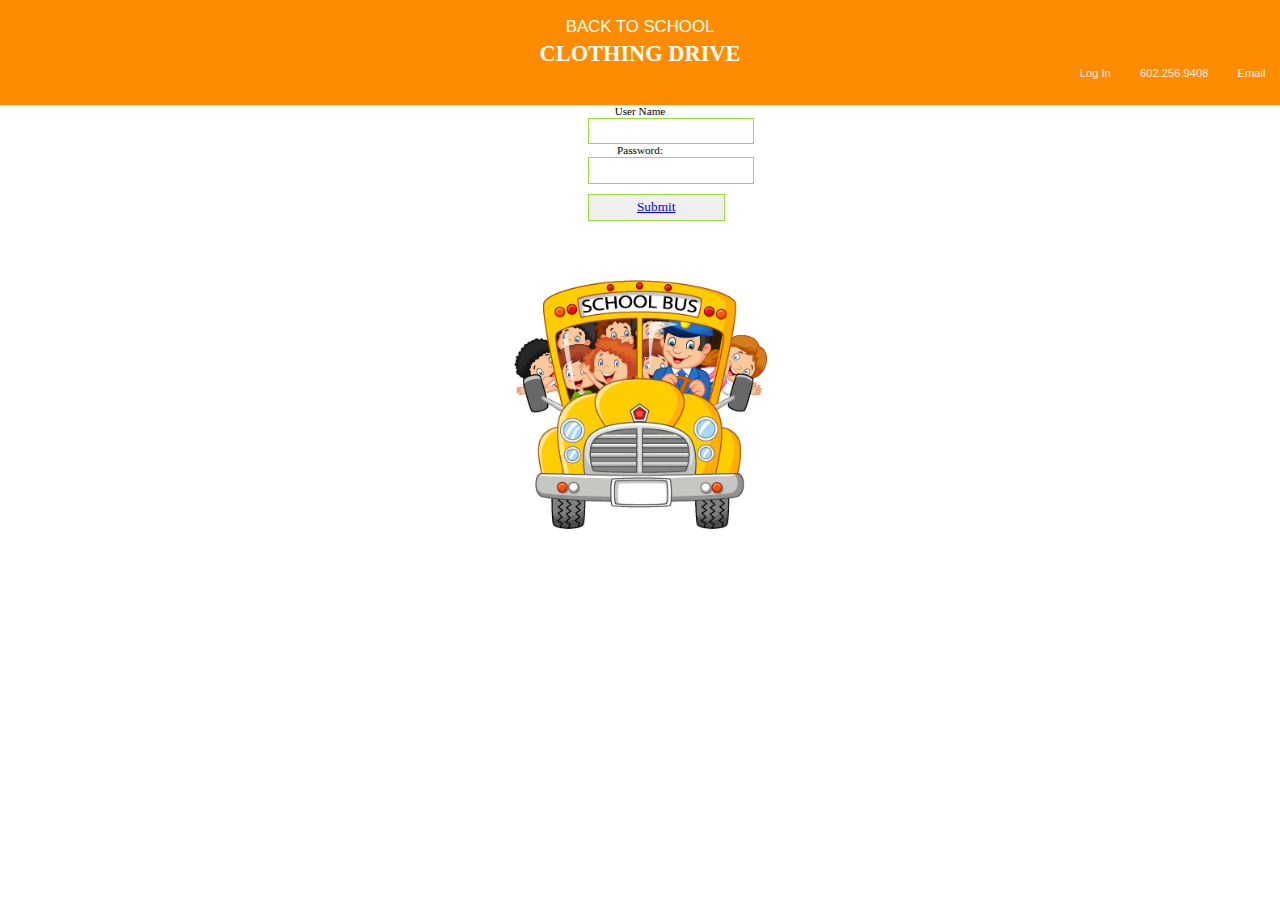
<file: src/main/webapp/index.html>
<!DOCTYPE html>
<html lang="en">
<head>
    <meta charset="UTF-8">
    <meta name="viewport" content="width=device-width, initial-scale=1">
    <title>Clothing Drive</title>
    <link rel="stylesheet" href="orders.css">
    <script src="order.js"></script>
    <link rel="stylesheet" href="bus_shake.css">
</head>
<body>
<div class="flex-container">
    <div class="navbar">
        <h2>BACK TO SCHOOL</h2><h1>CLOTHING DRIVE</h1>
        <a href="mailto: info@backtoschoolclothingdrive.com">Email</a>
        <a href="tel:6022569408">602.256.9408</a>
        <a href="index.html">Log In</a>
    </div>
</div>

<form novalidate>

        <label for="userName">
            <span><p>User Name</p> </span>
            <input type="text" id="userName" name="account" accept="" required >
        </label>

        <label for="password">
            <span><p>Password:</p></span>
            <input type="password" id="password" name="password" accept="" required >
        </label>

    <button id= "submit"> <a href ="form.html">Submit</a></button>
</form>

<div style="clear:both; width:345px;margin:auto; padding:5em 0 0 0 ">

    <img src="bus.png" id="zoomer" height="249" width="253px"/>

</div>
<script src="order.js"></script>

</body>
</html>
</file>
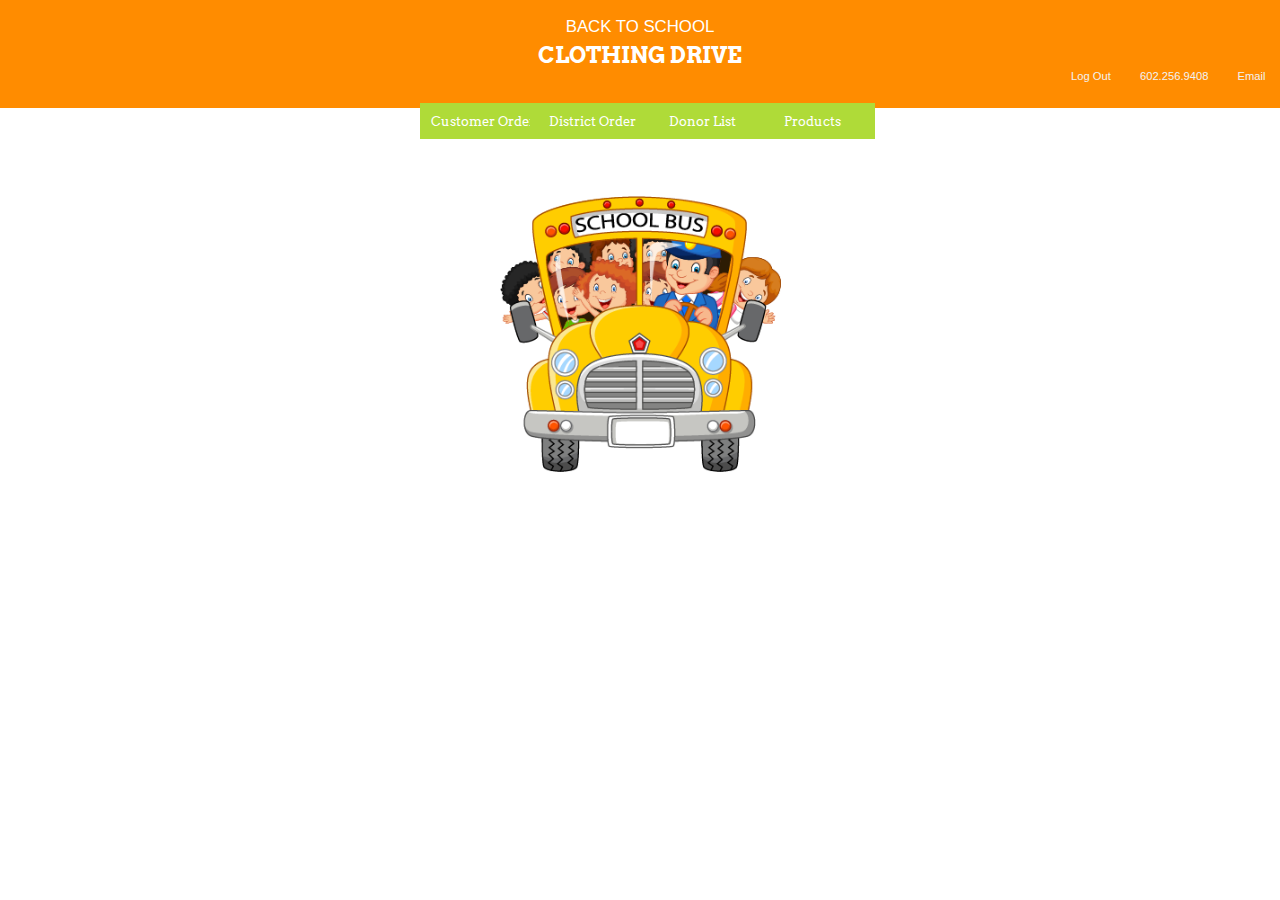
<file: src/main/webapp/form.html>
<!-- <!DOCTYPE html>
<html lang="en">
<head>
    <meta charset="UTF-8">
    <title>Title</title>
    <script src="order.js"></script>
    <link rel="stylesheet" href="orders.css">
</head> -->

<!DOCTYPE html>
<html lang="en">
<head>
    <meta charset="UTF-8">
    <meta name="viewport" content="width=device-width, initial-scale=1">
    <title>Back to School Clothing Drive</title>
    <script src="order.js"></script>
    <link href="https://fonts.googleapis.com/css?family=Arvo" rel="stylesheet">
    <link rel="stylesheet" href="orders.css">
    <link rel="stylesheet" href="bus_shake.css">

</head>

<body>

<div class="flex-container">
    <div class="navbar">
        <h2>BACK TO SCHOOL</h2><h1>CLOTHING DRIVE</h1>
        <a href="mailto: info@backtoschoolclothingdrive.com">Email</a>
        <a href="tel:6022569408">602.256.9408</a>
        <a href="index.html">Log Out</a>
    </div>
</div>
<div class="flex-container">
    <div class="dropdown">
                <button onclick="myFunction(this)" class="dropbtn">Customer Order</button>
            <div id="customer" class="dropdown-content">
            <a href="orders/customer">Parent</a>
            <a href="orders/customer"> Donor</a>
            <a href="orders/customer"> School</a>
        </div>
    </div>

    <div class="dropdown">
        <button onclick="myFunction(this)" class="dropbtn">District Order</button>
        <div id="district" class="dropdown-content">
            <a href="/products">Glendale Union </a>
            <a href="#"> Peoria</a>
            <a href="#"> Washington</a>
            <a href="#"> Scottsdale</a>
        </div>
    </div>

    <div class="dropdown">
        <button onclick="myFunction(this)" class="dropbtn"> Donor List</button>
        <div id="donor" class="dropdown-content">
            <a href="#"> Donor 1 </a>
            <a href="#"> Donor 2</a>
            <a href="#"> Donor 3</a>
        </div>
    </div>

    <div class="dropdown">
        <button onclick="myFunction(this)" class="dropbtn"> Products </button>
        <div id="products" class="dropdown-content">
            <a href="#">  Pants </a>
            <a href="#">  Shorts</a>
            <a href="#">  Socks</a>
            <a href="#">  Polo Shirts</a>
        </div>

    </div>
</div>

<div style="clear:both; width:345px;margin:auto; padding:5em 0 0 0 ">

    <img src="bus.png" id="zoomer" height="276px" width="281px"/>

</div>


<!--<button type="submit" onclick="window.open('file.doc')">Download PDF</button> -->

</body>
</html>
</file>
<file: src/main/webapp/orders.css>
* {
    margin: 0;
    padding: 0;
    box-sizing: border-box;
}
body {
    font-family: Arial, sans-serif;
    font-size: 0.7em;
    /*display:-ms-flexbox;
    display:-webkit-flex;
    display:flex;
    -ms-flex:auto;
    -webkit-flex:auto;
    flex:auto; */
    -ms-flex-wrap:wrap;
    -webkit-flex-wrap:wrap;
    flex-wrap:wrap;
    justify-content: center;


}
/* Nav Bar */
/* The navigation bar */
.navbar {
    flex-wrap: wrap;
    overflow: hidden;
    justify-content: flex-start;
    background-color: darkorange;
    position: fixed; /* Set the navbar to fixed position */
    top: 0; /* Position the navbar at the top of the page */
    width: 100%; /* Full width */
    padding: 0 0 2% 0;
}

h2 {
    color: white;
    font-size: 150%;
    margin: 1em auto 0 auto;
    text-align: center;
    font-weight: lighter;
}

h1 {
    color: white;
    font-size: 200%;
    padding: .2em 0 0 0;
    margin: 0 auto 0 auto;
    text-align: center;
    font-family: 'Arvo', serif;
}

p{
    text-align: center;
    font-family: 'Arvo', serif;
}


/* Links inside the navbar */
.navbar a {
    float: right;
    display: block;
    color: #f2f2f2;
    text-align: center;
    padding:0 1.3em;
    text-decoration: none;
    font-family: Arial, sans-serif;
    font-size: 1em;
}

/* Change background on mouse-over */
.flex-container .navbar a:hover {
    background: #ddd;
    color: black;
}

/* Main content */
.main {
    margin-top: 25%; /* Add a top margin to avoid content overlay */
}

.flex-container {
    display: flex;
    justify-content: center;
    padding-top: 4em; /* space between header and buttons
    /*align-content: inherit;
    align-items: baseline;
    /*position: relative;
    /*width: 80%;
    margin: 110px auto 40px auto;
    align-content: center;
    position: fixed;
    flex-wrap: wrap;*/
}

.dropbtn {
    /*position: fixed;*/
    background-color: #afdb38;
    color: white;
    font-family: 'Arvo', serif;
    padding: 0 0 0 0;
    border: none;
    cursor: pointer;
    width: 10em;
    margin: 2px 1px 0 0;
    /* no text */
}

/* Dropdown button on hover & focus */
.dropbtn:hover, .dropbtn:focus {
    background-color: #9adb3a;
    /*position: fixed
    /* no text */

}

/* The container <div> - needed to position the dropdown content */
.dropdown {
    position: relative;
    display: inline-block;

}

/* Dropdown Content (Hidden by Default) */
.dropdown-content {
    display: none;
    position: absolute;
    background-color: #f1f1f1;
    min-width: 9.375em;
    overflow: auto;
    box-shadow: 0 8px 16px 0 rgba(0,0,0,0.2);
    z-index: 1;
}
    /* no text */

/* Links inside the dropdown */
.dropdown-content a {
    color: black;
    padding: 4px 4px;
    text-decoration: none;
    display: block;
    font-size: 1em;
    font-family: Arial sans-serif;
    /* no text */
}

/* Change color of dropdown links on hover */
.dropdown-content a:hover {
    box-shadow: 2px 2px 2px rgba(0,0,0,0.4);
    border: 1px;
    /* no text */
    font-family: Arial sans-serif;
    font-size: 1em;
}

/* Show the dropdown menu (use JS to add this class to the .dropdown-content container when the user clicks on the dropdown button) */
.dropbtn {
    background-color: #afdb38;
    color: white;
    padding: 10px 0 10px 0;
    border: none;
    cursor: pointer;
    width: 9.375em;
    /*margin: 25px 25px 0 0; */
    /* no text */

}

/* Dropdown button on hover & focus */
.dropbtn:hover, .dropbtn:focus {
    background-color: #9adb3a;
    /* no text */
}

/* The container <div> - needed to position the dropdown content */
.dropdown {
    position: relative;
    display: inline-block;
    width: 9.375em;
    margin: 0 5px 0 0;
    padding: 1em 0 0.1em 0;
    font-family: Arial sans-serif;
    /* no text */
}

/* Dropdown Content (Hidden by Default) */
.dropdown-content {
    display: none;
    /* no text */
    position: absolute;
    margin: 5px 2px;
    width: 9.375em;
    background-color: #f1f1f1;
    overflow: auto;
    box-shadow: 1px 1px 1px 0 rgba(0,0,0,0.2);
    z-index: 1;
}

/* Links inside the dropdown */
.dropdown-content a {
    color: black;
    font-family: Arial sans-serif;
    padding: 5px 2px;
    text-decoration: none;
    display: block;
    /* no text */
}

/* Change color of dropdown links on hover */
.dropdown a:hover {
    background-color: #ddd;
    font-size: 1em;
    font-family: Arial sans-serif;
}


/* Show the dropdown menu (use JS to add this class to the .dropdown-content container when the user clicks on the dropdown button) */
.show {
    display: block;
}
    /* no text */
form {
    clear: both;
    display: block;
    padding: 5em auto 0 auto;
    width: 9.375em;
    font-family: 'Arvo', serif;
    margin: 60px auto 3px auto;

}
p {
    font-family: 'Arvo', serif;

}
input {
    font-family: 'Arvo', serif;
    border: 1px solid #9adb3a;
    margin: 1px auto 0 auto;
    height: 2em;
    display: inline-block;

}
 #submit {
    display: block;
     width: 10.3em;
     height: 2em;
    padding: 1em auto 0 auto;
     margin: 10px auto 0 auto;
    border: 1px solid #9adb3a;
     text-decoration: none;
     font-family: 'Arvo', serif;


}
</file>
<file: src/main/webapp/bus_shake.css>
#zoomer {
    /*visibility:visible!important;*/
    margin: auto;
    clear: both;

    align-items: flex-end!important;
    justify-content: center!important;
    align-content: flex-end!important;
    align-self: center!important;
    display: block;
}

#zoomer{
    animation-name:zoomer;
    -webkit-animation-name:zoomer;
    -webkit-animation-duration:10s;
    animation-duration:10s;
    -webkit-animation-timing-function:cubic-bezier(.5,.2,.3,1);
    animation-timing-function:cubic-bezier(.5,.2,.3,1);
    -webkit-animation-iteration-count:1;
    animation-iteration-count:1;
}

@keyframes zoomer{
8%, 25%, 50% {
    transform: rotate(1deg)
}
16%, 40%{
     transform: rotate(-1deg)
 }
80%, 100% {
    transform: rotate(0);
   scale(1);
}
0% {
    transform: scale(.2)
}
100% {
    transform: scale(1)
}
}
@-webkit-keyframes zoomer{

8%, 25%, 50% {
     -webkit-transform: rotate(1deg)
 }
16%, 40% {
     -webkit-transform: rotate(-1deg)
 }
80%, 100% {
    -webkit-transform: rotate(0);
    scale(1);
}
0% {
    -webkit-transform: scale(.2)
}

}
</file>
